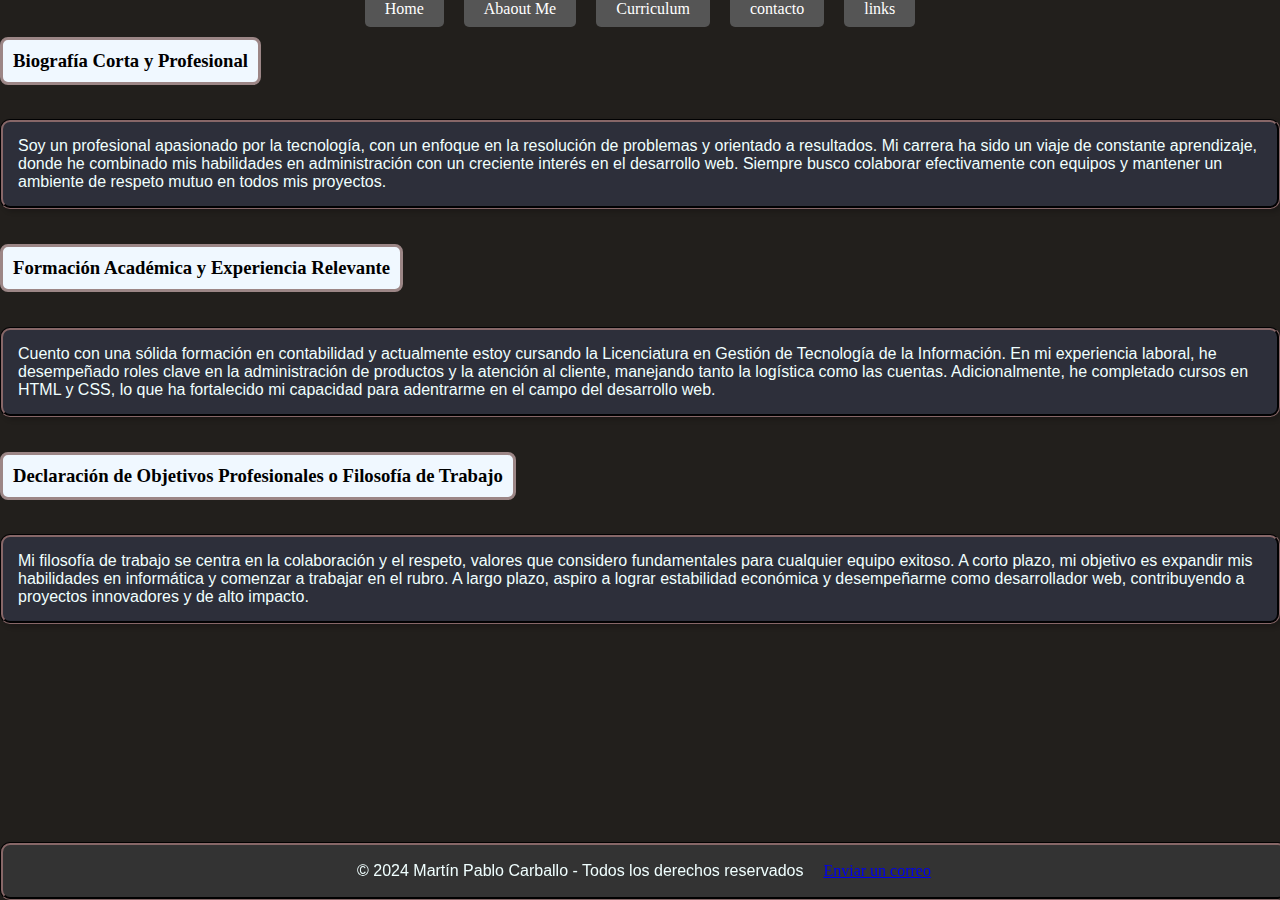
<file: aboutme.html>
<!DOCTYPE html>
<html lang="es">
<head>
    <meta charset="UTF-8">
    <meta name="viewport" content="width=device-width, initial-scale=1.0">
    <link rel="stylesheet" href="css/aboutme.css">
    <link rel="preconnect" href="https://fonts.googleapis.com">
    <link rel="preconnect" href="https://fonts.gstatic.com" crossorigin>
    <link href="https://fonts.googleapis.com/css2?family=Open+Sans:ital,wght@0,300..800;1,300..800&display=swap" rel="stylesheet">
    <title>About Me</title>
</head>
<body>
    <nav>
        <span><a href="index.html">Home</a></span>
        <span><a href="aboutme.html">Abaout Me</a></span>
        <span><a href="curriculum.html">Curriculum</a></span>
        <span><a href="contacto.html">contacto</a></span>
        <span><a href="links.html">links</a></span>
    </nav>

    <h3>Biografía Corta y Profesional</h3>
    <p class="texto">Soy un profesional apasionado por la tecnología, con un enfoque en la resolución de problemas y orientado a resultados. Mi carrera ha sido un viaje de constante aprendizaje, donde he combinado mis habilidades en administración con un creciente interés en el desarrollo web. Siempre busco colaborar efectivamente con equipos y mantener un ambiente de respeto mutuo en todos mis proyectos.</p>
    <h3>Formación Académica y Experiencia Relevante</h3>
    <p class="texto">Cuento con una sólida formación en contabilidad y actualmente estoy cursando la Licenciatura en Gestión de Tecnología de la Información. En mi experiencia laboral, he desempeñado roles clave en la administración de productos y la atención al cliente, manejando tanto la logística como las cuentas. Adicionalmente, he completado cursos en HTML y CSS, lo que ha fortalecido mi capacidad para adentrarme en el campo del desarrollo web.</p>
    <h3>Declaración de Objetivos Profesionales o Filosofía de Trabajo</h3>
    <p class="texto">Mi filosofía de trabajo se centra en la colaboración y el respeto, valores que considero fundamentales para cualquier equipo exitoso. A corto plazo, mi objetivo es expandir mis habilidades en informática y comenzar a trabajar en el rubro. A largo plazo, aspiro a lograr estabilidad económica y desempeñarme como desarrollador web, contribuyendo a proyectos innovadores y de alto impacto.</p>

</body>
<footer>
    <div class="footer-contenedor">
     <p>© 2024 Martín Pablo Carballo - Todos los derechos reservados</p>
     <a href="mailto:marticarballo@uade.edu.ar">Enviar un correo</a>
    </div>
</footer>
</html>
</file>
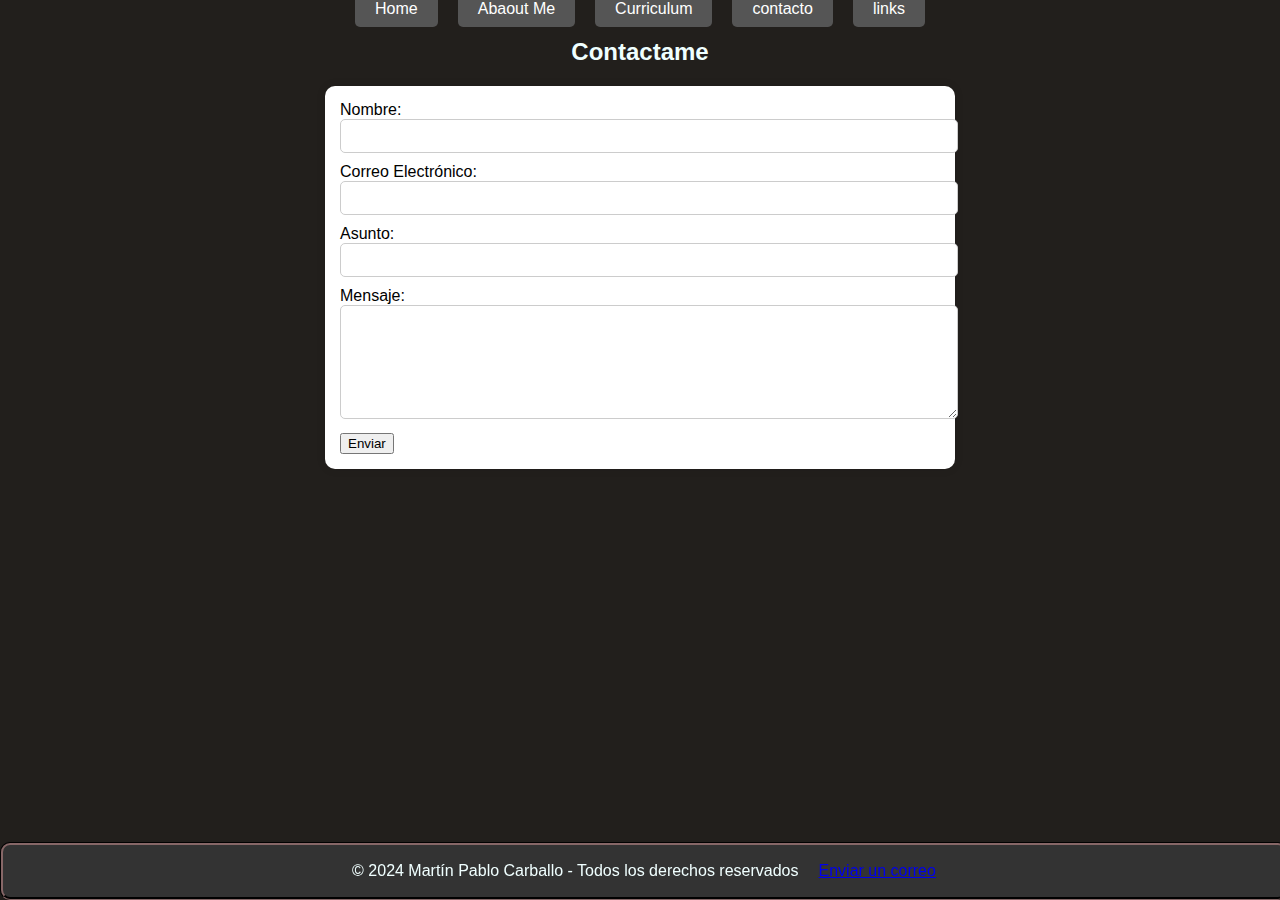
<file: contacto.html>
<!DOCTYPE html>
<html lang="es">
<head>
    
    <meta charset="UTF-8">
    <meta name="viewport" content="width=device-width, initial-scale=1.0">
    <link rel="stylesheet" href="css/contacto.css">

    <title>Contacto</title>
</head>
<body>
    <nav>
        <span><a href="index.html">Home</a></span>
        <span><a href="aboutme.html">Abaout Me</a></span>
        <span><a href="curriculum.html">Curriculum</a></span>
        <span><a href="contacto.html">contacto</a></span>
        <span><a href="links.html">links</a></span>
    </nav>
    <div class="contacto-contenedor">
        <h2 class="titulo23">Contactame</h2>
        <form action="#" method="post" class="formulario-contacto">
            <div class="campo-formulario">
                <label for="nombre">Nombre:</label>
                <input type="text" id="nombre" name="nombre" required>
            </div>
            <div class="campo-formulario">
                <label for="email">Correo Electrónico:</label>
                <input type="email" id="email" name="email" required>
            </div>
            <div class="campo-formulario">
                <label for="asunto">Asunto:</label>
                <input type="text" id="asunto" name="asunto" required>
            </div>
            <div class="campo-formulario">
                <label for="mensaje">Mensaje:</label>
                <textarea id="mensaje" name="mensaje" rows="6" required></textarea>
            </div>
            <div class="campo-formulario">
                <button type="submit" class="btn-enviar">Enviar</button>
            </div>
        </form>
    </div>  



</body>
<footer>
    <div class="footer-contenedor">
     <p>© 2024 Martín Pablo Carballo - Todos los derechos reservados</p>
     <a href="mailto:marticarballo@uade.edu.ar">Enviar un correo</a>
    </div>
</footer>
</html>
</file>
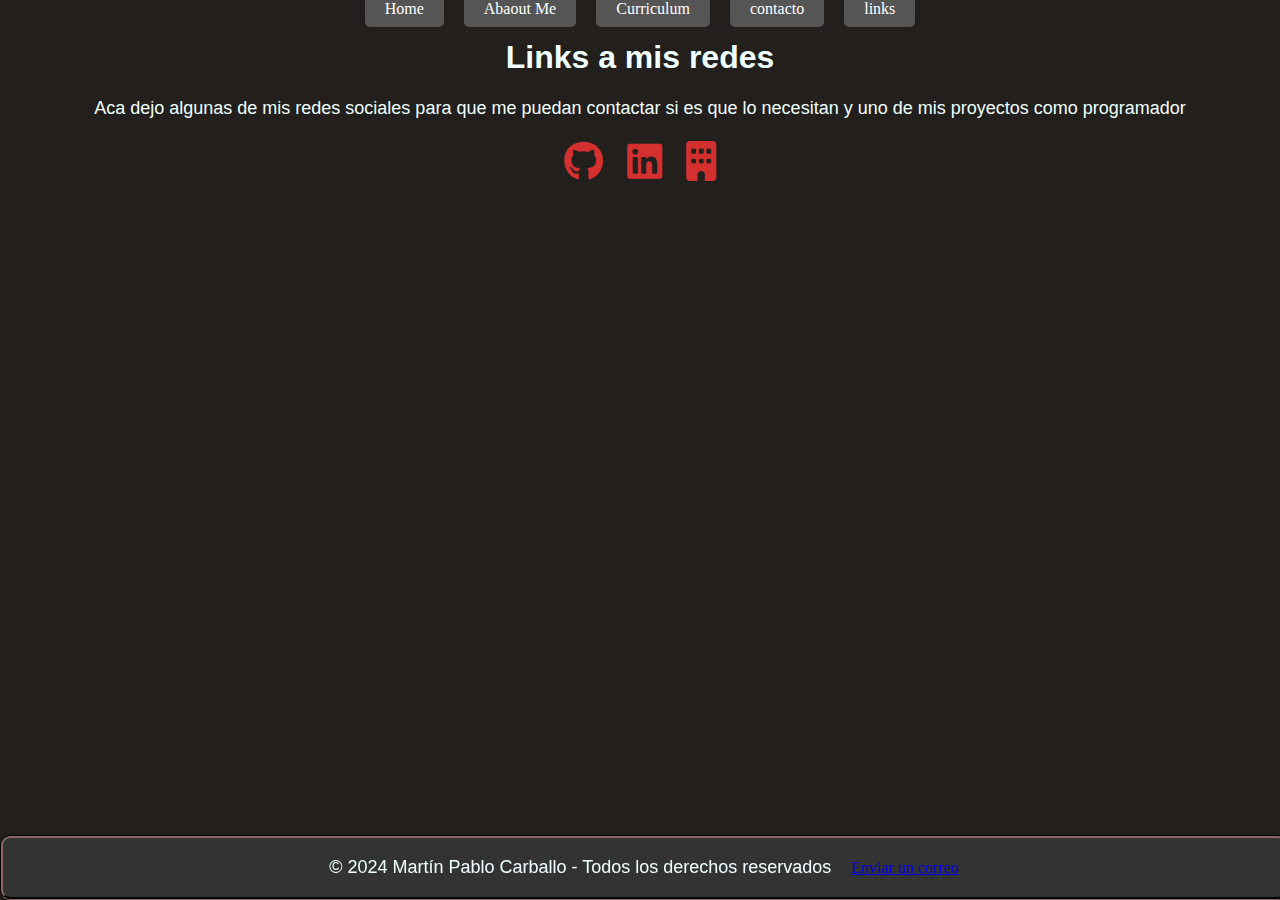
<file: links.html>
<!DOCTYPE html>
<html lang="es">
<head>
    <link rel="stylesheet" href="https://cdnjs.cloudflare.com/ajax/libs/font-awesome/6.0.0-beta3/css/all.min.css">
    <meta charset="UTF-8">
    <meta name="viewport" content="width=device-width, initial-scale=1.0">
    <link rel="stylesheet" href="css/links.css">
    <title>Links</title>
</head>
<body>
    <nav>
        <span><a href="index.html">Home</a></span>
        <span><a href="aboutme.html">Abaout Me</a></span>
        <span><a href="curriculum.html">Curriculum</a></span>
        <span><a href="contacto.html">contacto</a></span>
        <span><a href="links.html">links</a></span>
    </nav>
    <h1>Links a mis redes</h1>
    <p>Aca dejo algunas de mis redes sociales para que me puedan contactar si es que lo necesitan y uno de mis proyectos como programador</p>

    <div class="social-icons">
        <a href="https://github.com/Martin-Carballoo" target="_blank"><i class="fab fa-github"></i></a>
        <a href="https://www.linkedin.com/in/mart%C3%ADn-carballo-221722278/" target="_blank"><i class="fab fa-linkedin"></i></a>
        <a href="http://www.serincolab.com.ar/" target="_blank" class="company-logo"><i class="fas fa-building"></i></a>
    </div>
    
</body>
<footer>
    <div class="footer-contenedor">
     <p>© 2024 Martín Pablo Carballo - Todos los derechos reservados</p>
     <a href="mailto:marticarballo@uade.edu.ar">Enviar un correo</a>
    </div>
</footer>
</html>
</file>
<file: css/aboutme.css>
html, body {
    height: 100%;
    margin: 0;
}

h1 {
    text-align: center;
}

h5 {
    text-align: center;
}

nav {
    display: flex;
    justify-content: center; /* Centra los botones horizontalmente */
}

nav a {
    margin: 0 10px; /* Espacio horizontal entre los botones */
    text-decoration: none;
    padding: 10px 20px;
    background-color: #555;
    color: white;
    border-radius: 5px;
}

nav a:hover {
    background-color: #777;
}

h3 {
    text-align: center;
    border: 3px solid rgb(156, 134, 134);
    padding: 10px;
    border-radius: 8px; 
    background-color: #f0f8ff;
    display: inline-block;
}

.texto{
    border: groove  rgba(55, 42, 42, 0.966); /* Borde discontinuo */
    background-color: rgb(45, 47, 58); /* Color de fondo */
    padding: 15px;
    border-radius: 10px;
    box-shadow: 3px 3px 5px rgba(0, 0, 0, 0.2);
    display: inline-block;
    font-family: Arial, Helvetica, sans-serif;
    color: azure;
}

html {
    background-color :#221f1c; /* Ruta de la imagen */
    background-size: cover; /* Ajusta el tamaño de la imagen para cubrir todo el elemento */
    background-position: center; /* Centra la imagen en el elemento */
    background-repeat: no-repeat; /* Evita que la imagen se repita */
}

footer{
    border: groove  rgba(55, 42, 42, 0.966); /* Borde discontinuo */
    background-color: rgb(45, 47, 58); /* Color de fondo */
    padding: 15px;
    border-radius: 10px;
    box-shadow: 3px 3px 5px rgba(0, 0, 0, 0.2);
}

footer {
    background-color: #333;
    color: white;
    text-align: center;
    padding: 1px;
    width: 100%;
    position: fixed; /* Fija el footer en la parte inferior */
    bottom: 0; /* Lo coloca en la parte inferior */
    left: 0;
 }
.footer-contenedor {
    display: flex; /* Usamos Flexbox para organizar el texto y la imagen */
    justify-content: center; /* Centra el contenido horizontalmente */
    align-items: center; /* Centra verticalmente el contenido */
    gap: 20px; /* Espacio entre el texto y el logo */

}
p{
    font-family: Arial, Helvetica, sans-serif;
    color: azure;
}
</file>
<file: css/contacto.css>
html, body {
    height: 100%;
    margin: 0;
}

h1 {
    text-align: center;
}

h5 {
    text-align: center;
}

nav {
    display: flex;
    justify-content: center; /* Centra los botones horizontalmente */
}

nav a {
    margin: 0 10px; /* Espacio horizontal entre los botones */
    text-decoration: none;
    padding: 10px 20px;
    background-color: #555;
    color: white;
    border-radius: 5px;
}

nav a:hover {
    background-color: #777;
}

html {
    background-color :#221f1c; /* Ruta de la imagen */
    background-size: cover; /* Ajusta el tamaño de la imagen para cubrir todo el elemento */
    background-position: center; /* Centra la imagen en el elemento */
    background-repeat: no-repeat; /* Evita que la imagen se repita */
}
footer{
    border: groove  rgba(55, 42, 42, 0.966); /* Borde discontinuo */
    background-color: rgb(45, 47, 58); /* Color de fondo */
    padding: 15px;
    border-radius: 10px;
    box-shadow: 3px 3px 5px rgba(0, 0, 0, 0.2);
}

footer {
    background-color: #333;
    color: white;
    text-align: center;
    padding: 1px;
    width: 100%;
    position: fixed; /* Fija el footer en la parte inferior */
    bottom: 0; /* Lo coloca en la parte inferior */
    left: 0;
 }
.footer-contenedor {
    display: flex; /* Usamos Flexbox para organizar el texto y la imagen */
    justify-content: center; /* Centra el contenido horizontalmente */
    align-items: center; /* Centra verticalmente el contenido */
    gap: 20px; /* Espacio entre el texto y el logo */

}
p{
    font-family: Arial, Helvetica, sans-serif;
    color: azure;
}

body {
    font-family: Arial, sans-serif;
    margin: 0;
    padding: 0;
 }

h2 {
    text-align: center;
    margin-top: 20px;
  }

form {
     width: 600px; /* Ancho del formulario reducido */
     margin: 20px auto; /* Centra el formulario */
    background-color: white; /* Fondo blanco */
    padding: 15px;
    border-radius: 10px;
    box-shadow: 0 0 10px rgba(0, 0, 0, 0.1);
}

input, textarea {
    width: 100%; /* Ocupa el 100% del contenedor */
    padding: 8px; /* Padding reducido */
    margin-bottom: 10px; /* Margen entre los campos */
    border: 1px solid #ccc; /* Bordes grises claros */
    border-radius: 5px;
    font-size: 14px; /* Fuente más pequeña */
}

input[type="submit"] {
    background-color: #3498db;
    color: white;
    border: none;
    cursor: pointer;
    font-size: 14px;
    padding: 10px;
    border-radius: 5px;
}

input[type="submit"]:hover {
    background-color: #2980b9;
}

.titulo23{
    color: azure;
}
</file>
<file: css/links.css>
html, body {
    height: 100%;
    margin: 0;
}

h1 {
    text-align: center;
}

h5 {
    text-align: center;
}

nav {
    display: flex;
    justify-content: center; /* Centra los botones horizontalmente */
}

nav a {
    margin: 0 10px; /* Espacio horizontal entre los botones */
    text-decoration: none;
    padding: 10px 20px;
    background-color: #555;
    color: white;
    border-radius: 5px;
}

nav a:hover {
    background-color: #777;
}

html {
    background-color :#221f1c; /* Ruta de la imagen */
    background-size: cover; /* Ajusta el tamaño de la imagen para cubrir todo el elemento */
    background-position: center; /* Centra la imagen en el elemento */
    background-repeat: no-repeat; /* Evita que la imagen se repita */
}

footer{
    border: groove  rgba(55, 42, 42, 0.966); /* Borde discontinuo */
    background-color: rgb(45, 47, 58); /* Color de fondo */
    padding: 15px;
    border-radius: 10px;
    box-shadow: 3px 3px 5px rgba(0, 0, 0, 0.2);
}

footer {
    background-color: #333;
    color: white;
    text-align: center;
    padding: 1px;
    width: 100%;
    position: fixed; /* Fija el footer en la parte inferior */
    bottom: 0; /* Lo coloca en la parte inferior */
    left: 0;
 }
.footer-contenedor {
    display: flex; /* Usamos Flexbox para organizar el texto y la imagen */
    justify-content: center; /* Centra el contenido horizontalmente */
    align-items: center; /* Centra verticalmente el contenido */
    gap: 20px; /* Espacio entre el texto y el logo */

}
p{
    font-family: Arial, Helvetica, sans-serif;
    color: azure;
}

.social-icons {
    text-align: center; /* Centra los iconos */
    margin: 20px 0;
}

.social-icons a {
    margin: 0 10px; /* Espaciado entre iconos */
    font-size: 40px; /* Tamaño de los iconos */
    color: #d53030; /* Color de los iconos */
    text-decoration: none;
    transition: color 0.3s; /* Transición suave para el hover */
}

.social-icons a:hover {
    color: #3498db; /* Cambia el color al pasar el ratón por encima */
}

p{
    font-family: Arial, Helvetica, sans-serif;
    color: azure;
    font-size: large;
    text-align: center;
}

h1{
    font-family: Arial, Helvetica, sans-serif;
    color: azure;
    text-align: center;
}
</file>
